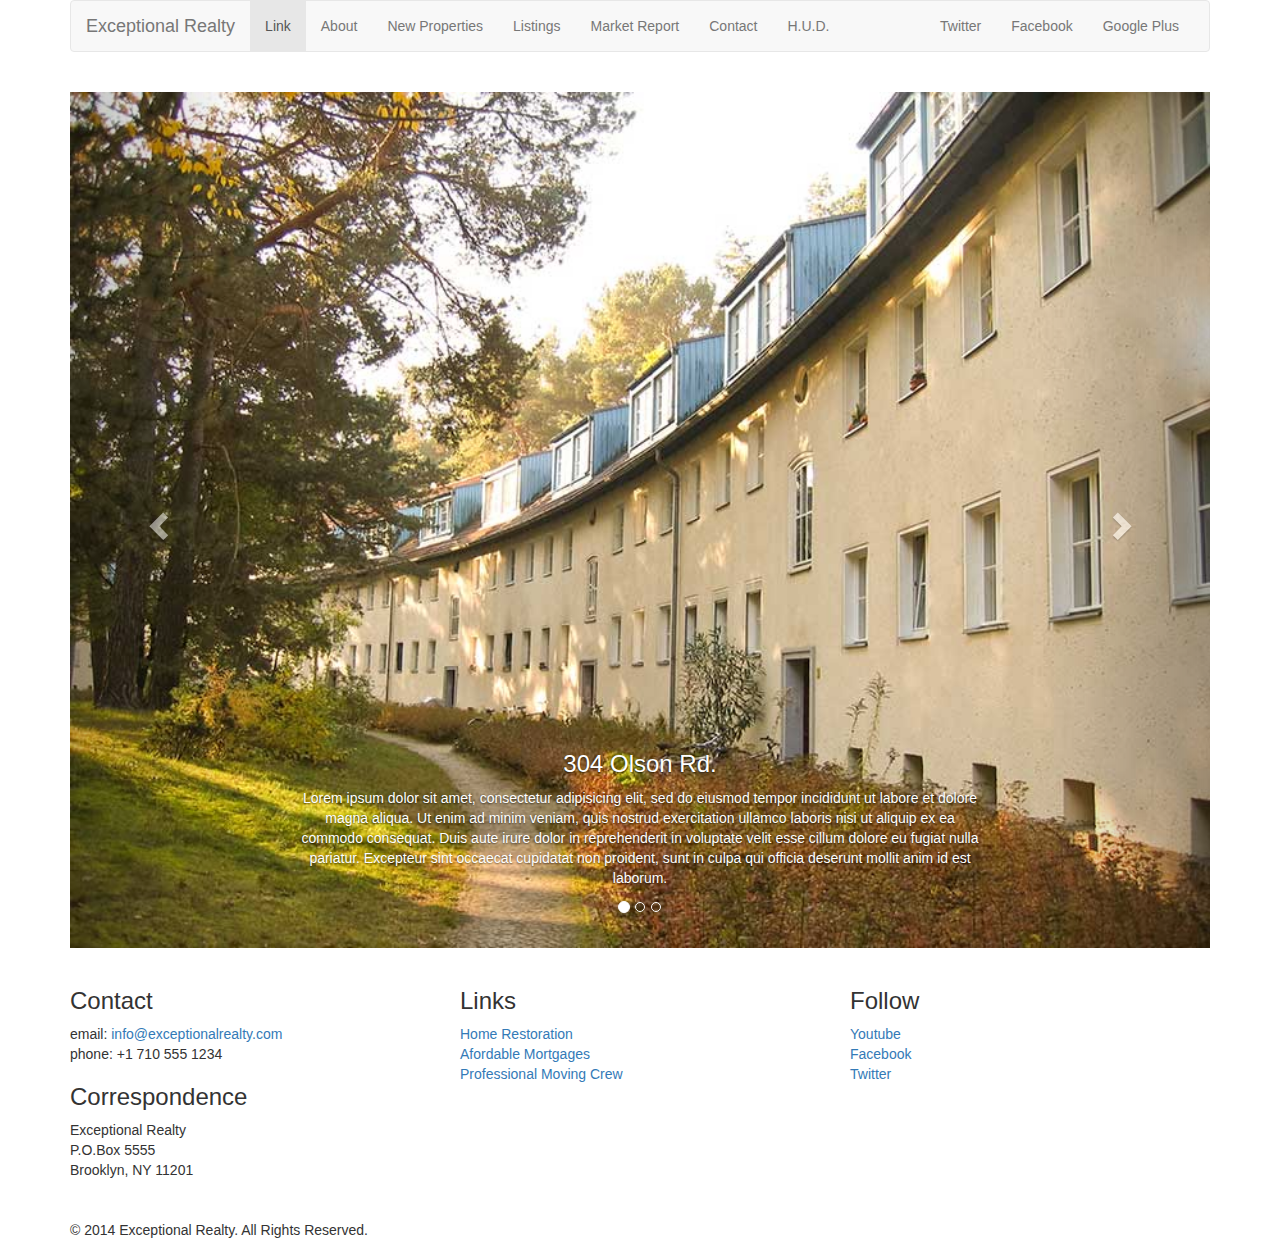
<file: new-properties.html>
<!DOCTYPE html>
<html lang="en">
  <head>
    <meta charset="utf-8">
    <meta http-equiv="X-UA-Compatible" content="IE=edge">
    <meta name="viewport" content="width=device-width, initial-scale=1">
    <!-- The above 3 meta tags *must* come first in the head; any other head content must come *after* these tags -->
    <title>Exceptional Realty Group - Luxury Homes - About</title>

    <!-- Bootstrap -->
    <link href="css/bootstrap.min.css" rel="stylesheet">

    <link rel="stylesheet" type="text/css" href="css/style.css">

    <!-- HTML5 shim and Respond.js for IE8 support of HTML5 elements and media queries -->
    <!-- WARNING: Respond.js doesn't work if you view the page via file:// -->
    <!--[if lt IE 9]>
      <script src="https://oss.maxcdn.com/html5shiv/3.7.2/html5shiv.min.js"></script>
      <script src="https://oss.maxcdn.com/respond/1.4.2/respond.min.js"></script>
    <![endif]-->
  </head>
  <body>
    <div class="container">

      <div class="row">
        <div class="col-sm-12">
          <nav class="navbar navbar-default">
            <div class="container-fluid">
              <!-- Brand and toggle get grouped for better mobile display -->
              <div class="navbar-header">
                <button type="button" class="navbar-toggle collapsed" data-toggle="collapse" data-target="#bs-example-navbar-collapse-1" aria-expanded="false">
                  <span class="sr-only">Toggle navigation</span>
                  <span class="icon-bar"></span>
                  <span class="icon-bar"></span>
                  <span class="icon-bar"></span>
                </button>
                <a class="navbar-brand" href="#">Exceptional Realty</a>
              </div>

              <!-- Collect the nav links, forms, and other content for toggling -->
              <div class="collapse navbar-collapse" id="bs-example-navbar-collapse-1">
                <ul class="nav navbar-nav">
                  <li class="active"><a href="#">Link <span class="sr-only">(current)</span></a></li>
                  <li><a href="index.html">About</a></li>
                  <li><a href="new-properties.html">New Properties</a></li>
                  <li><a href="#">Listings</a></li>
                  <li><a href="#">Market Report</a></li>
                  <li><a href="#">Contact</a></li>
                  <li><a href="#" target="_blank">H.U.D.</a></li>
                </ul>  
                <!-- social nav links -->      
                <ul class="nav navbar-nav navbar-right">
                  <li><a class="twit" href="#" title="Twitter">Twitter</a></li>
                  <li><a class="fbook" href="#" title="Facebook">Facebook</a></li>
                  <li><a class="gplus" href="#" title="Google Plus">Google Plus</a></li>
                </ul>
              </div><!-- /.navbar-collapse -->
            </div><!-- /.container-fluid -->
          </nav>
        </div>
      </div>

      <div class="row">
        <div class="col-xs-12">
          <div id="carousel-example-generic" class="carousel slide" data-ride="carousel">
          <!-- Indicators -->
          <ol class="carousel-indicators">
            <li data-target="#carousel-example-generic" data-slide-to="0" class="active"></li>
            <li data-target="#carousel-example-generic" data-slide-to="1"></li>
            <li data-target="#carousel-example-generic" data-slide-to="2"></li>
          </ol>

            <!-- Wrapper for slides -->
            <div class="carousel-inner" role="listbox">
              <div class="item active">
                <img src="images/new-1.jpg" alt="304 Olson Rd.">
                <div class="carousel-caption">
                  <h3>304 Olson Rd.</h3>
                  <p>Lorem ipsum dolor sit amet, consectetur adipisicing elit, sed do eiusmod
                  tempor incididunt ut labore et dolore magna aliqua. Ut enim ad minim veniam,
                  quis nostrud exercitation ullamco laboris nisi ut aliquip ex ea commodo
                  consequat. Duis aute irure dolor in reprehenderit in voluptate velit esse
                  cillum dolore eu fugiat nulla pariatur. Excepteur sint occaecat cupidatat non
                  proident, sunt in culpa qui officia deserunt mollit anim id est laborum.</p>
                </div>
              </div>
              <div class="item">
                <img src="images/new-2.jpg" alt="9872 Freemont Dr.">
                <div class="carousel-caption">
                  <h3>9872 Freemont Dr.</h3>
                  <p>Lorem ipsum dolor sit amet, consectetur adipisicing elit, sed do eiusmod
                  tempor incididunt ut labore et dolore magna aliqua. Ut enim ad minim veniam,
                  quis nostrud exercitation ullamco laboris nisi ut aliquip ex ea commodo
                  consequat. Duis aute irure dolor in reprehenderit in voluptate velit esse
                  cillum dolore eu fugiat nulla pariatur. Excepteur sint occaecat cupidatat non
                  proident, sunt in culpa qui officia deserunt mollit anim id est laborum.</p>
                </div>
              </div>
              
            </div>

            <!-- Controls -->
            <a class="left carousel-control" href="#carousel-example-generic" role="button" data-slide="prev">
              <span class="glyphicon glyphicon-chevron-left" aria-hidden="true"></span>
              <span class="sr-only">Previous</span>
            </a>
            <a class="right carousel-control" href="#carousel-example-generic" role="button" data-slide="next">
              <span class="glyphicon glyphicon-chevron-right" aria-hidden="true"></span>
              <span class="sr-only">Next</span>
            </a>
          </div>

        </div> <!-- .col-xs-12 -->
      </div> <!-- row -->

              <div class="row">
          <div class="col-sm-4">
            <h3>Contact</h3>
            <p>
              email: <a href="mailto:info@exceptionalrealty.com">info@exceptionalrealty.com</a><br>
              phone: +1 710 555 1234
            </p>
            <h3>Correspondence</h3>
            <address>
              Exceptional Realty<br>
              P.O.Box 5555<br>
              Brooklyn, NY 11201
            </address>
          </div>
          <div class="col-sm-4">
            <h3>Links</h3>
            <p>
              <a href="#" target="_blank">Home Restoration</a><br>
              <a href="#" target="_blank">Afordable Mortgages</a><br>
              <a href="#" target="_blank">Professional Moving Crew</a>
            </p>
          </div>
          <div class="col-sm-4">
            <h3>Follow</h3>
            <p>
              <a href="#" target="_blank">Youtube</a><br>
              <a href="#" target="_blank">Facebook</a><br>
              <a href="#" target="_blank">Twitter</a>
            </p>
          </div>
        </div>

        <div class="row">
          <div class="col-sm-12">
             &copy; 2014 Exceptional Realty. All Rights Reserved.
          </div>
        </div>

    </div><!-- container -->

    <!-- jQuery (necessary for Bootstrap's JavaScript plugins) -->
    <script src="https://ajax.googleapis.com/ajax/libs/jquery/1.11.3/jquery.min.js"></script>
    <!-- Include all compiled plugins (below), or include individual files as needed -->
    <script src="js/bootstrap.min.js"></script>
  </body>
</html>
</file>
<file: css/style.css>
img, video, audio, iframe, table, form {
  width: 100%; /* IE */
  max-width: 100%; /* FF, Safari, Chrome */
}

/*//////// LAYOUT STYLES ////////*/

.row {
  margin-bottom: 20px;
}

/*//////// CAROUSEL STYLES ////////*/

#coursel-example-generic .item img {
  height: auto;
}

.carousel-caption p {
  display: none;
}

@media only screen and (min-width: 768px) {
  #coursel-example-generic .item img {
  height: 384px;
  }
}

@media only screen and (min-width: 992px) {
  #coursel-example-generic .item img {
  height: 496px;
  }
  .carousel-caption p {
  display: block;
  }
}

@media only screen and (min-width: 1200px) {
  #coursel-example-generic .item img {
  height: 600px;
 }
}
</file>
